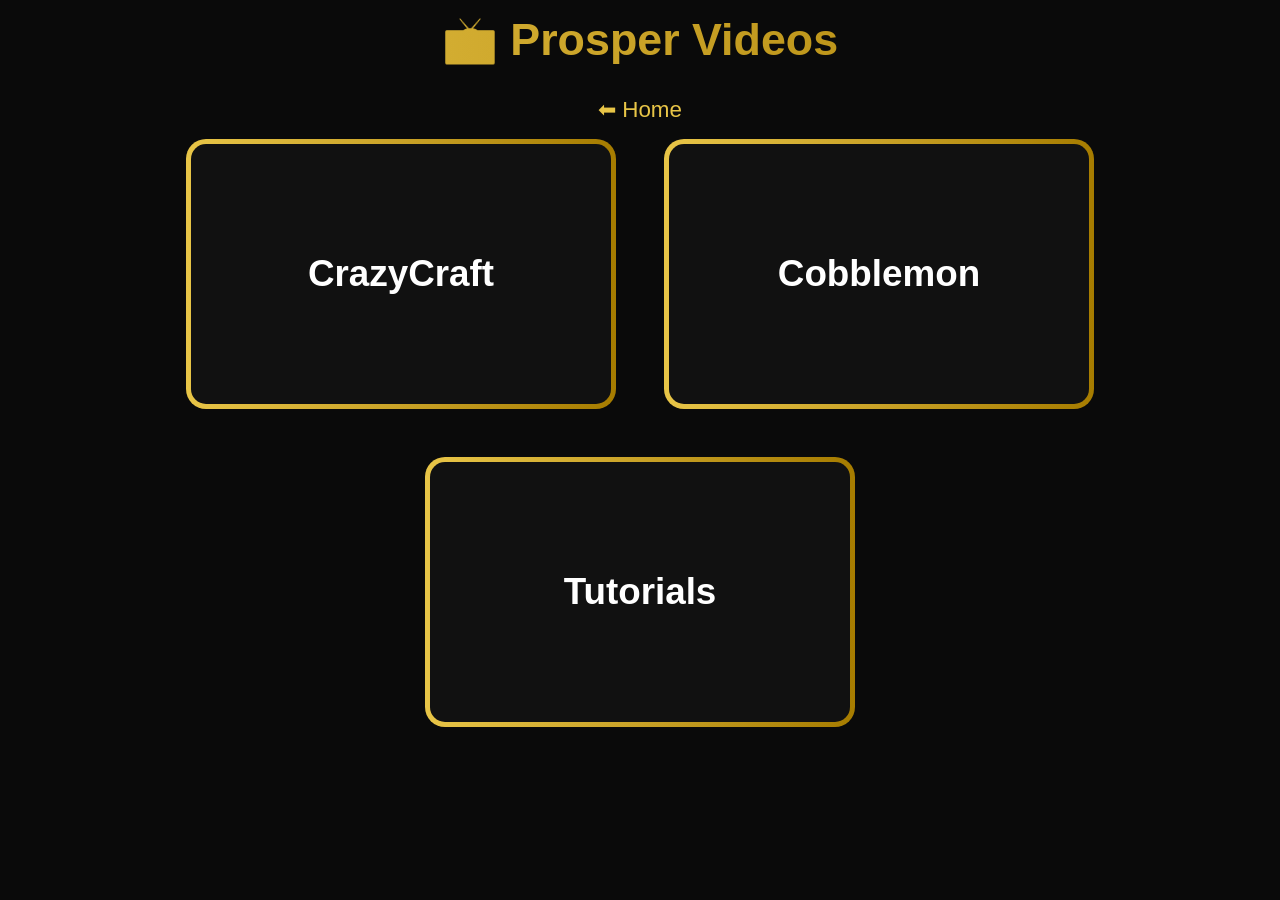
<file: videos.html>
<!DOCTYPE html>
<html lang="en">
<head>
<meta charset="UTF-8">
<meta name="viewport" content="width=device-width, initial-scale=1.0">
<title>Videos - Prosper</title>

<style>
    body {
        background-color: #0a0a0a;
        color: #fff;
        font-family: Arial, sans-serif;
        margin: 0;
        padding: 0;
        text-align: center;
    }

    h1.pixel {
        font-size: 2.8rem;
        background: linear-gradient(90deg, #E8C547, #C9A227, #A67C00);
        -webkit-background-clip: text;
        -webkit-text-fill-color: transparent;
        margin-top: 0.8rem;
    }

    /* HOME BUTTON */
    #homeBtn {
        font-size: 1.4rem;
        color: #E8C547;
        cursor: pointer;
        margin-top: 1rem;
        margin-bottom: -1rem;
    }

    /* CATEGORY HUB */
    #categoryHub {
        display: flex;
        justify-content: center;
        flex-wrap: wrap;
        gap: 3rem;
        padding: 2rem 1rem;
        transition: opacity 0.5s ease;
    }

    .category-card {
        width: 420px;
        height: 260px;
        background: #111;
        border-radius: 20px;
        border: 5px solid transparent;
        background-image: linear-gradient(#111, #111),
            linear-gradient(90deg, #E8C547, #C9A227, #A67C00);
        background-origin: border-box;
        background-clip: content-box, border-box;
        display: flex;
        justify-content: center;
        align-items: center;
        font-size: 2.3rem;
        font-weight: bold;
        cursor: pointer;
        transition: transform 0.3s ease, box-shadow 0.3s ease;
    }

    .category-card:hover {
        transform: scale(1.1);
        box-shadow: 0 0 45px #C9A227;
    }

    /* INSIDE VIEW */
    #insideView {
        display: none;
        opacity: 0;
        transition: opacity 0.5s ease;
        padding: 1rem 0;
    }

    #insideContent {
        width: 95%;
        margin: auto;
    }

    #backBtn {
        font-size: 1.4rem;
        margin-bottom: 1rem;
        cursor: pointer;
        color: #E8C547;
        text-align: left;
        width: 95%;
        margin-left: auto;
        margin-right: auto;
    }

    .section-title {
        font-size: 2.2rem;
        margin: 1rem 0;
        background: linear-gradient(90deg, #E8C547, #C9A227, #A67C00);
        -webkit-background-clip: text;
        -webkit-text-fill-color: transparent;
    }

    /* SLIDER */
    .slider-container {
        margin-bottom: 3rem;
    }

    .slider {
        display: flex;
        justify-content: center;
        gap: 2rem;
        padding: 1rem 0;
        overflow-x: auto;
    }

    .slider::-webkit-scrollbar {
        display: none;
    }

    /* VIDEO CARDS */
    .video-card {
        min-width: 360px;
        background: #111;
        border-radius: 16px;
        overflow: hidden;
        cursor: pointer;
        border: 4px solid transparent;
        background-image: linear-gradient(#111, #111),
            linear-gradient(90deg, #E8C547, #C9A227, #A67C00);
        background-origin: border-box;
        background-clip: content-box, border-box;
        transition: transform 0.3s ease, box-shadow 0.3s ease;
    }

    .video-card:hover {
        transform: scale(1.1);
        box-shadow: 0 0 35px #C9A227;
    }

    .video-thumb {
        width: 100%;
        height: 240px;
        object-fit: cover;
    }

    .video-info {
        padding: 1rem;
    }

    .video-title {
        font-size: 1.4rem;
        font-weight: bold;
        background: linear-gradient(90deg, #E8C547, #C9A227, #A67C00);
        -webkit-background-clip: text;
        -webkit-text-fill-color: transparent;
    }

    .video-creator {
        font-size: 1.1rem;
        color: #ccc;
    }

    /* MODAL */
    .modal {
        display: none;
        position: fixed;
        inset: 0;
        background: rgba(0,0,0,0.85);
        justify-content: center;
        align-items: center;
        z-index: 9999;
    }

    .modal-content {
        background: #111;
        padding: 1rem;
        border-radius: 10px;
        max-width: 900px;
        width: 90%;
        border: 2px solid #E8C547;
    }

    .modal-close {
        float: right;
        font-size: 1.5rem;
        cursor: pointer;
        color: #E8C547;
    }

    iframe {
        width: 100%;
        height: 500px;
        border: none;
    }

    /* BANNER */
    .banner-container {
        width: 100%;
        display: flex;
        justify-content: center;
        margin: 10px 0 20px 0;
    }

    .banner-image {
        width: 100%;
        max-width: 1200px;
        max-height: 260px;
        object-fit: cover;
        border: 4px solid #E8C547;
        border-radius: 16px;
    }
</style>
</head>

<body>

<h1 class="pixel">📺 Prosper Videos</h1>

<div id="homeBtn" onclick="location.href='index.html'">⬅ Home</div>

<!-- CATEGORY HUB -->
<div id="categoryHub">
    <div class="category-card" onclick="openCategory('crazycraft')">CrazyCraft</div>
    <div class="category-card" onclick="openCategory('cobblemon')">Cobblemon</div>
    <div class="category-card" onclick="openCategory('tutorials')">Tutorials</div>
</div>

<!-- INSIDE VIEW -->
<div id="insideView">
    <div id="backBtn" onclick="goBack()">← Back</div>

    <div id="bannerSpot"></div>

    <h2 id="insideTitle" class="section-title"></h2>
    <div id="insideContent"></div>
</div>

<!-- MODAL -->
<div id="videoModal" class="modal">
    <div class="modal-content">
        <span class="modal-close" onclick="closeModal()">✖</span>
        <iframe id="videoFrame" src="" allowfullscreen></iframe>
    </div>
</div>

<script>
const crazycraft = {
    "OatTheGoat": [
        {id:"SCqH3f3Eyws", title:"Crazy Craft Is Back!!!"},
        {id:"1NkML6ljVF4", title:"Stolen Steal?"},
        {id:"j-6P1al5CCs", title:"Hiding Items with My Eyes"},
        {id:"8to_n6dYBcU", title:"Building Heaven's Kitchen"}
    ],
    "Crowqe": [
        {id:"8QQS7HjOJIE", title:"I Joined a Minecraft SMP but its on Craft Craft..."},
        {id:"VljkxVIGYRk", title:"Signal Shenanigans"},
        {id:"uUODDSPJ-2g", title:"Valley Building"},
        {id:"DKl8yx2ytXk", title:"Trees and conspiracies"}
    ],
    "Cluck": [
        {id:"UUsDq20GAoQ", title:"I Built this in a cave!"},
        {id:"d3cXOOWj1-A", title:"The Return Of Pickles!!"},
        {id:"V96iGVNEP1w", title:"Upgrades, rats and Dragons"},
        {id:"aymQOS31wY8", title:"I Revived Dinosaurs In Minecraft"}
    ]
};

const cobblemon = {
    "OatTheGoat": [
        {id:"V_iyvXQrhgg", title:"We just made the BEST Cobblemon experience"},
        {id:"K043mMMi5Vw", title:"How I Became Cobblemon's Luckiest Player"},
        {id:"-Cv7sl-uhMs", title:"How I Became Cobblemon's Unluckiest Player"},
        {id:"XojOlNrDP4A", title:"I Built a Pub in Cobblemon And Got Way Too Drunk..."}
    ],
    "Crowqe": [
        {id:"Ndlcw3Gfl_4", title:"I Joined the Cobblemonic Smp..."},
        {id:"o0jfMdlmV6g", title:"Blood For The Mudkip"},
        {id:"d4Rf41MRar4", title:"I Collected Every Berry In cobblemon"}
        /* Duplicate removed */
    ]
};

const tutorials = {
    "Prosper": [
        {id:"ufkKoSTg-wA", title:"How To Make Your Own Custom Oak Trees"},
        {id:"s50sal6owuY", title:"How To Make A Custom Willow Tree"}
    ]
};

function openCategory(cat) {
    const hub = document.getElementById("categoryHub");
    const inside = document.getElementById("insideView");

    hub.style.opacity = 0;

    setTimeout(() => {
        hub.style.visibility = "hidden";
        inside.style.visibility = "visible";
        inside.style.display = "block";
        setTimeout(() => inside.style.opacity = 1, 50);
        loadCategory(cat);
    }, 500);
}

function goBack() {
    const hub = document.getElementById("categoryHub");
    const inside = document.getElementById("insideView");

    inside.style.opacity = 0;

    setTimeout(() => {
        inside.style.visibility = "hidden";
        inside.style.display = "none";
        hub.style.visibility = "visible";
        setTimeout(() => hub.style.opacity = 1, 50);
    }, 500);
}

function loadCategory(cat) {
    const title = document.getElementById("insideTitle");
    const content = document.getElementById("insideContent");
    const bannerSpot = document.getElementById("bannerSpot");

    content.innerHTML = "";
    bannerSpot.innerHTML = "";

    if (cat === "crazycraft") {
        title.innerText = "CrazyCraft";
        renderCreatorRows(crazycraft, content);
    }

    if (cat === "cobblemon") {
        title.innerText = "Cobblemon";

        bannerSpot.innerHTML = `
            <div class="banner-container">
                <img class="banner-image"
                     src="https://raw.githubusercontent.com/OatTheGoated/prosper/main/assets/cobblemonbanner.png"
                     alt="Cobblemon Banner">
            </div>
        `;

        renderCreatorRows(cobblemon, content);
    }

    if (cat === "tutorials") {
        title.innerText = "Tutorials";
        renderCreatorRows(tutorials, content);
    }
}

function renderCreatorRows(data, container) {
    Object.keys(data).forEach(creator => {

        const row = document.createElement("div");

        row.innerHTML = `
            <h3 class="section-title">${creator}</h3>
            <div class="slider-container">
                <div id="${creator}" class="slider"></div>
            </div>
        `;

        container.appendChild(row);

        const slider = document.getElementById(creator);

        data[creator].forEach(video => {
            const card = document.createElement("div");
            card.className = "video-card";
            card.onclick = () => openModal(video.id);

            card.innerHTML = `
                <img class="video-thumb" src="https://img.youtube.com/vi/${video.id}/maxresdefault.jpg">
                <div class="video-info">
                    <div class="video-title">${video.title}</div>
                    <div class="video-creator">${creator}</div>
                </div>
            `;
            slider.appendChild(card);
        });
    });
}

function openModal(videoId) {
    document.getElementById("videoModal").style.display = "flex";
    document.getElementById("videoFrame").src = `https://www.youtube.com/embed/${videoId}`;
}
function closeModal() {
    document.getElementById("videoModal").style.display = "none";
    document.getElementById("videoFrame").src = "";
}
</script>

</body>
</html>
</file>
